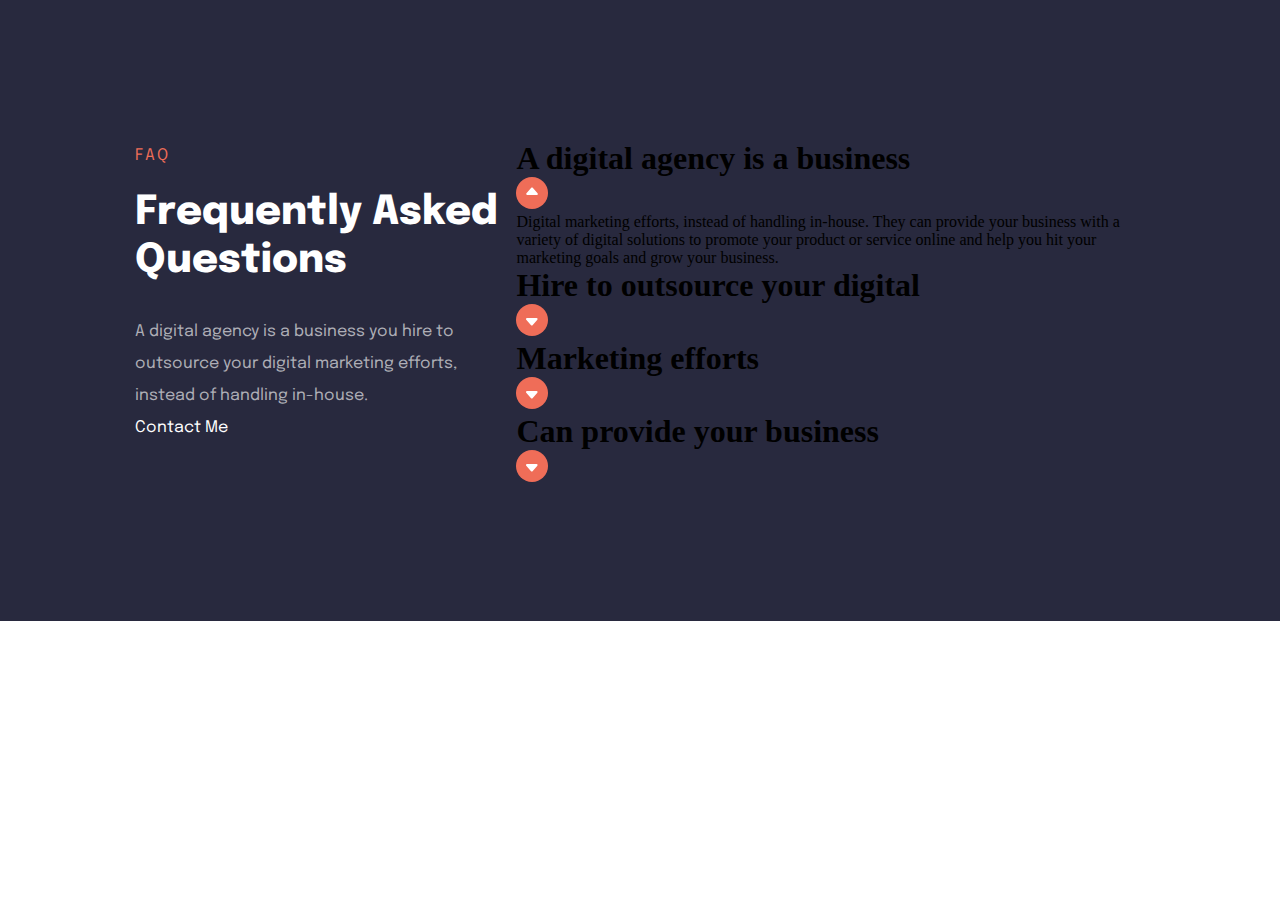
<file: index.html>
<!DOCTYPE html>
<html lang="en">
<head>
    <meta charset="UTF-8">
    <meta name="viewport" content="width=device-width, initial-scale=1.0">
    <title>Document</title>
    <link rel="stylesheet" href="/index.css">
</head>
<body>
    <div class="container">
        <div class="texts">
            <div class="left">
                <h1>Faq</h1>
                <h2>Frequently Asked Questions</h2>
                <p>A digital agency is a business you hire to outsource your digital marketing efforts, instead of handling in-house.</p>
                <a href="#">Contact Me</a>
                        </div>
                        <div class="right">
                <div class="list">
                    <div class="digital">
<div class="h1-text">
<h1>A digital agency is a business</h1>
<img src="./img/up.svg" alt="">
</div>
<div class="p-text">
    Digital marketing efforts, instead of handling in-house. They can provide your business with a variety of digital solutions to promote your product or service online and help you hit your marketing goals and grow your business.
</div>
                    </div>
                    <div class="hire">
<h1>Hire to outsource your digital</h1>
<img src="./img/down.svg" alt="">
                    </div>
                    <div class="marketing">
                        <h1>Marketing efforts</h1>
                        <img src="/img/down.svg" alt="">
                    </div>
                    <div class="business">
<h1>Can provide your business</h1>
<img src="/img/down.svg" alt="">
                    </div>
                </div>
                        </div>
        </div>
        <div class="logos">

        </div>
    </div>
</body>
</html>
</file>
<file: index.css>
@import url('https://fonts.googleapis.com/css2?family=Epilogue:wght@400;800&display=swap');
* {
    padding: 0;
    margin: 0;
    box-sizing: border-box;
}
.container {
    padding: 140px 135px 135px;
    background: #28293E;
}
.texts {
    display: flex;
}
.texts .left h1 {
    color: var(--text-light-accent, #EF6D58);
font-feature-settings: 'clig' off, 'liga' off;

/* H5 */
font-family: Epilogue;
font-size: 16px;
font-style: normal;
font-weight: 400;
line-height: 32px; /* 200% */
letter-spacing: 3px;
text-transform: uppercase;
}
.texts .left h2 {
    margin-top: 17px;
    color: var(--text-light, #FFF);
font-feature-settings: 'clig' off, 'liga' off;

/* H3 */
font-family: Epilogue;
font-size: 40px;
font-style: normal;
font-weight: 800;
line-height: 48px; /* 120% */
}
.texts .left p {
        margin-top: 31px;

    color: var(--text-light-gray, rgba(255, 255, 255, 0.64));
font-feature-settings: 'clig' off, 'liga' off;

/* Text */
font-family: Epilogue;
font-size: 16px;
font-style: normal;
font-weight: 400;
line-height: 32px; /* 200% */
}
.texts .left a {
    margin-top: 29px;
    color: var(--text-light, #FFF);
font-feature-settings: 'clig' off, 'liga' off;

/* Text */
font-family: Epilogue;
font-size: 16px;
font-style: normal;
font-weight: 400;
line-height: 32px; /* 200% */
text-decoration: none;
}
</file>
